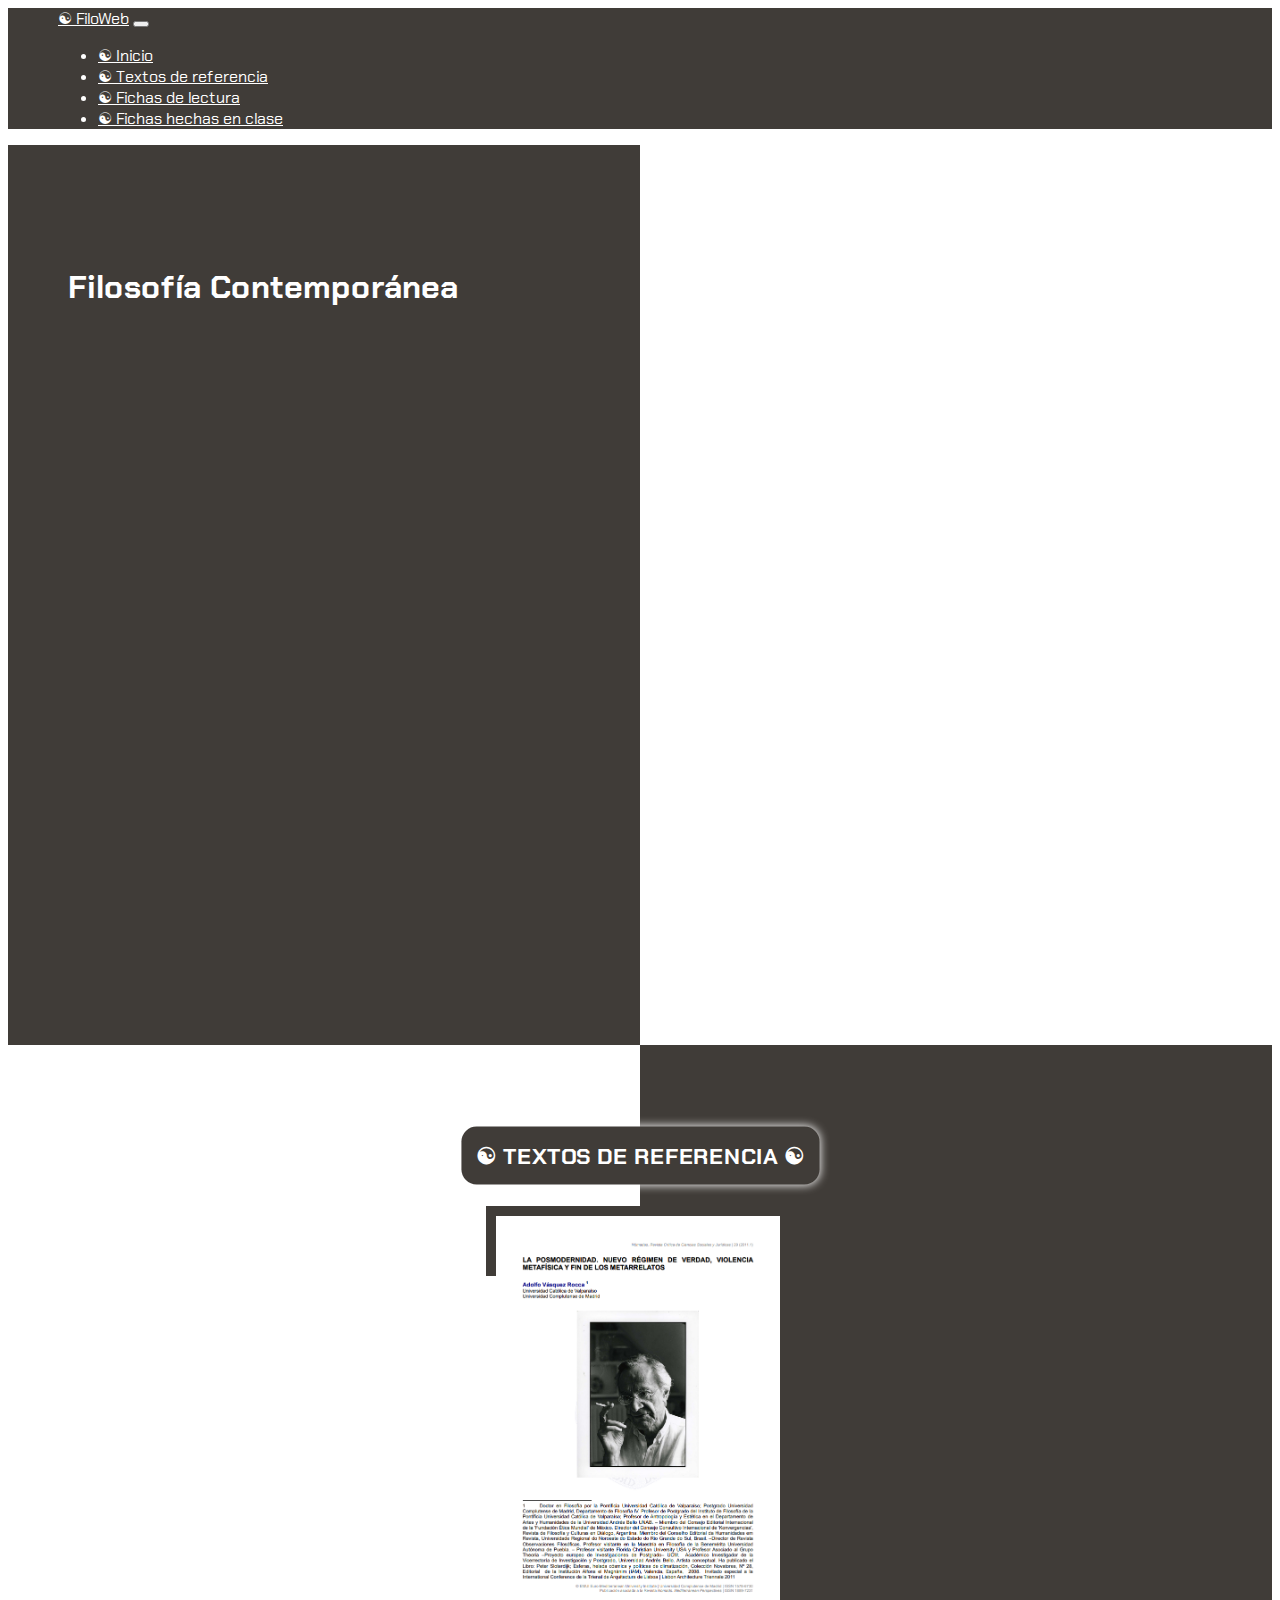
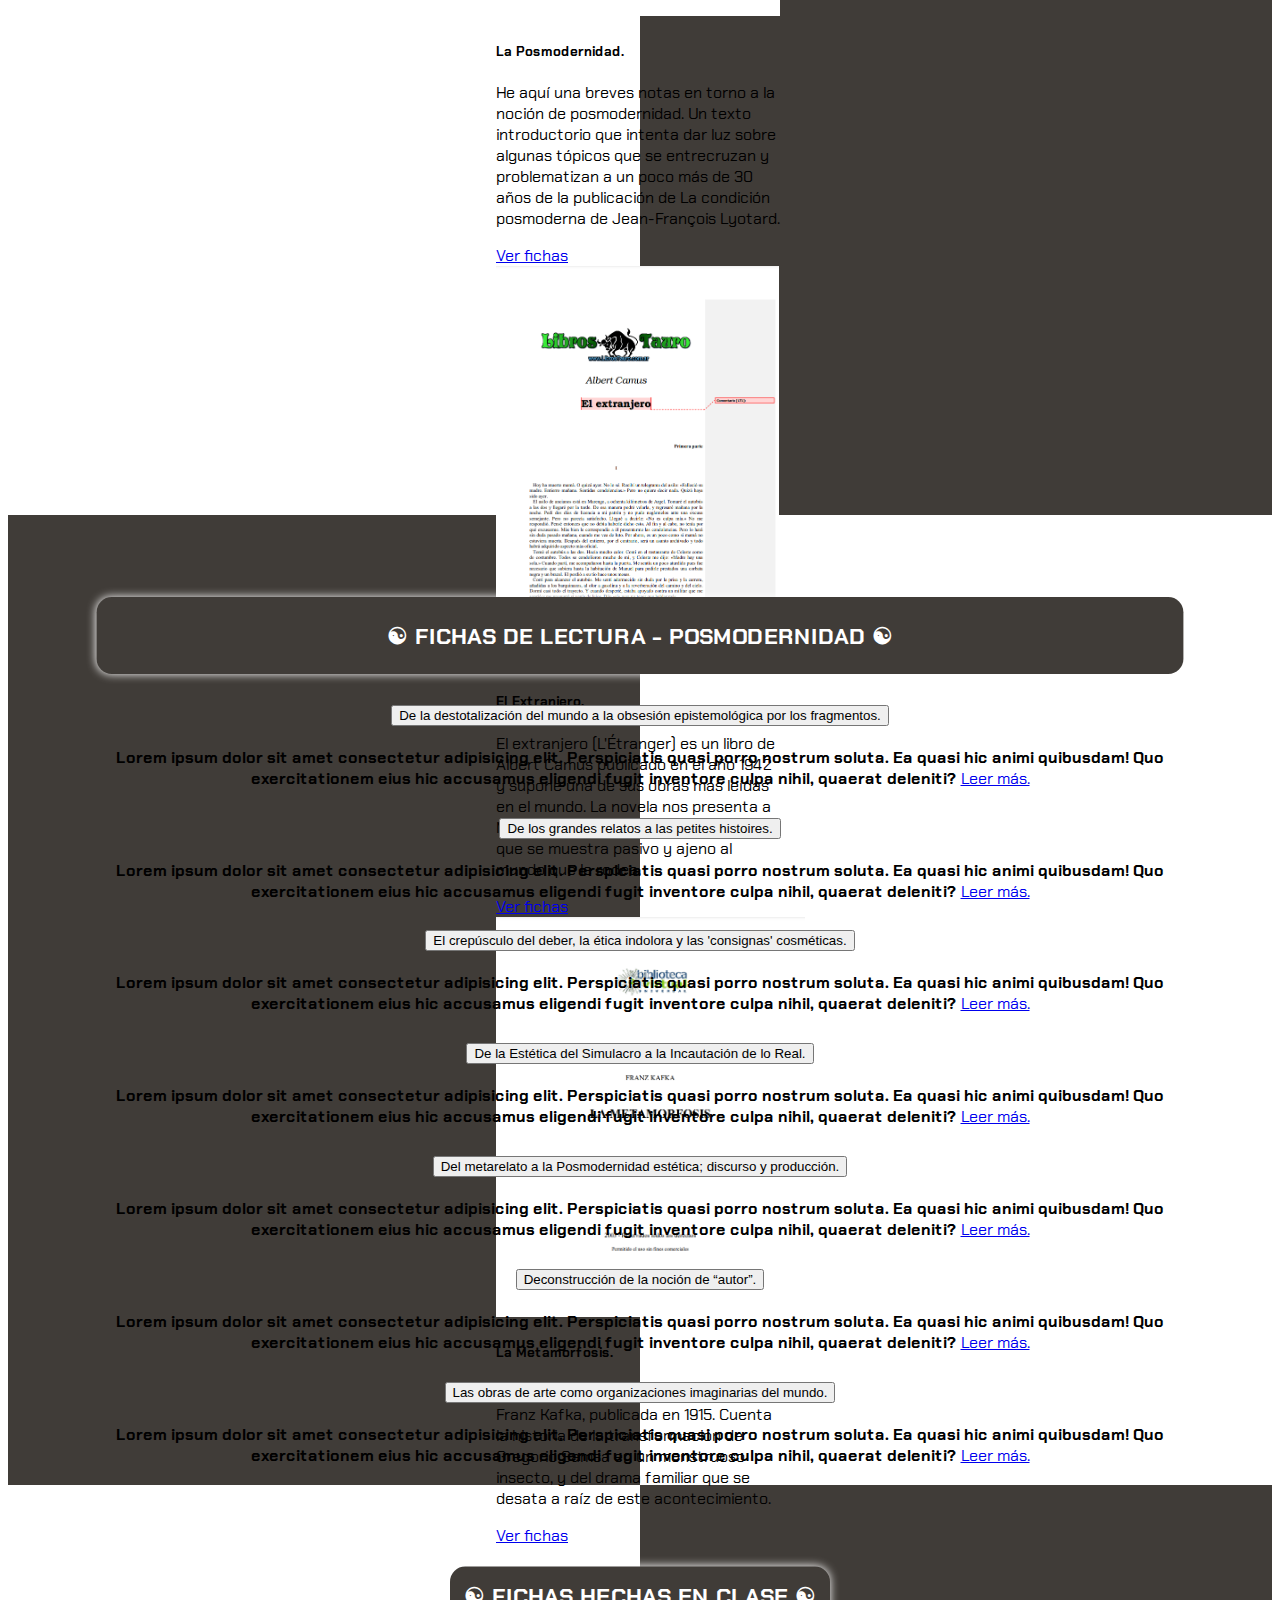
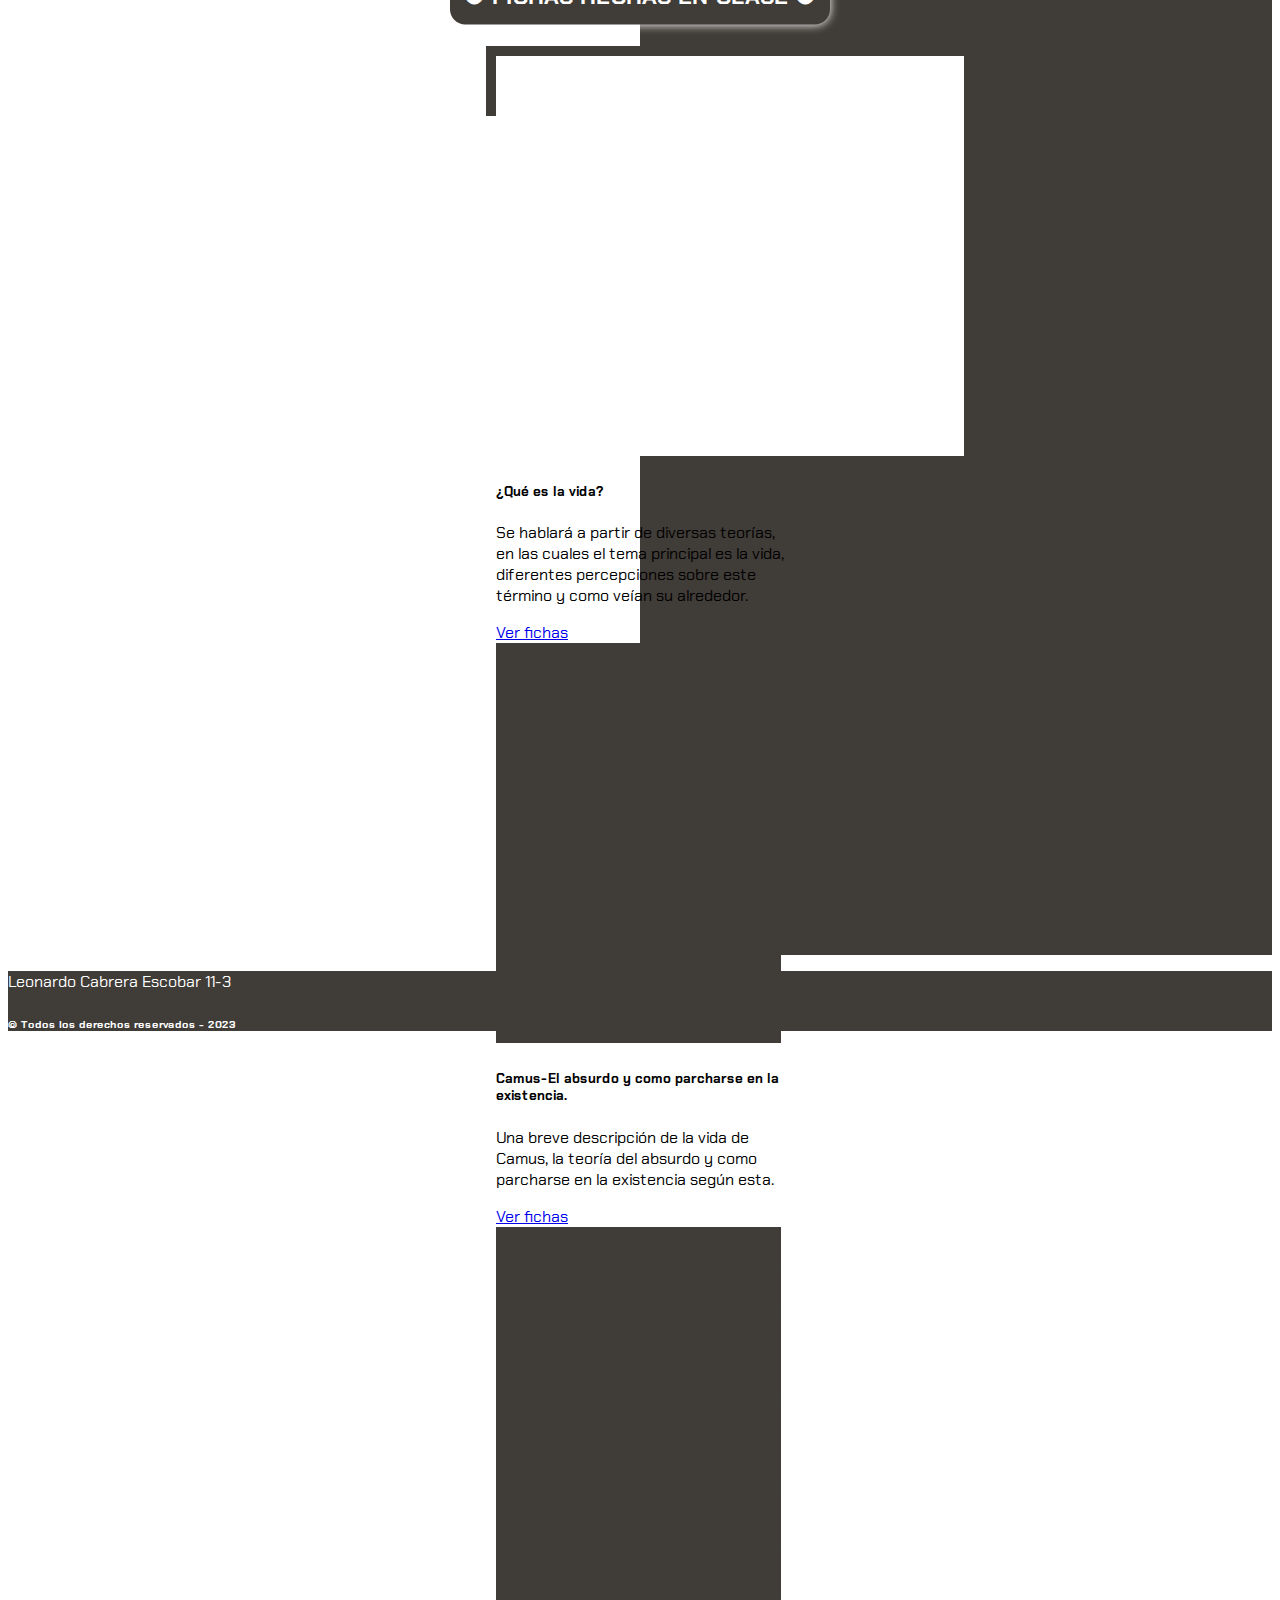
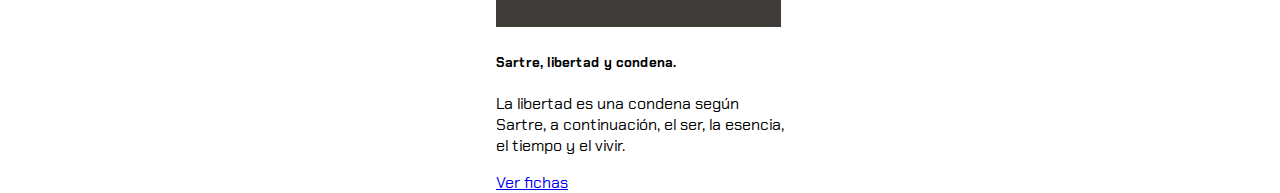
<file: nuevo/index.html>
<!DOCTYPE html>
<html lang="en">
<head>
    <meta charset="UTF-8">
    <meta http-equiv="X-UA-Compatible" content="IE=edge">
    <meta name="viewport" content="width=device-width, initial-scale=1.0">
    <title>Página Web de Filosofía</title>
    <link href="https://cdn.jsdelivr.net/npm/bootstrap@5.3.0-alpha1/dist/css/bootstrap.min.css" rel="stylesheet" integrity="sha384-GLhlTQ8iRABdZLl6O3oVMWSktQOp6b7In1Zl3/Jr59b6EGGoI1aFkw7cmDA6j6gD" crossorigin="anonymous">

<!-- HOJA DE ESTILOS -->

<link rel="stylesheet" href="style.css">
</head>

<style>
  @import url('https://fonts.googleapis.com/css2?family=Chakra+Petch&display=swap');
</style>

<body>
  
    <nav class="navbar navbar-expand-lg bg_navbar sticky-top">
        <div class="container-fluid">
          <a class="navbar-brand" href="#inicio">☯ FiloWeb</a>
          <button class="navbar-toggler" type="button" data-bs-toggle="collapse" data-bs-target="#navbarSupportedContent" aria-controls="navbarSupportedContent" aria-expanded="false" aria-label="Toggle navigation">
            <span class="navbar-toggler-icon"></span>
          </button>
          <div class="collapse navbar-collapse justify-content-end px-5" id="navbarSupportedContent">
            <ul class="navbar-nav ms-auto mb-2 mb-lg-0">
              <li class="nav-item">
                <a class="nav-link px-3" href="#inicio">☯ Inicio</a>
              </li>
              <li class="nav-item">
                <a class="nav-link px-3" href="#textoDeReferencia">☯ Textos de referencia</a>
              </li>
              <li class="nav-item">
                <a class="nav-link px-3" href="#fichasDeLectura">☯ Fichas de lectura</a>
              </li>
              <li class="nav-item">
                <a class="nav-link px-3" href="#fichasclase">☯ Fichas hechas en clase</a>
              </li>
              
              
            </ul>
          
          </div>
        </div>
      </nav>
    


      
<!-- HEADER -->

      <header class="img_header" id="inicio">
        <div class="text_header">
          <h1>Filosofía Contemporánea</h1>
          <p></p>
        </div>
      </header>

<!-- TEXTOS DE REFERENCIA -->

<section class="section_text" id="textoDeReferencia">
  <div>
    <h2 class="texto">☯ TEXTOS DE REFERENCIA ☯</h2>
  </div>
  <div class="row">
    <div class="col-4">
      <div class="card h-100" style="width: 18rem;">
        <img src="img/Captura.PNG" class="card-img-top" alt="...">
        <div class="card-body">
          <h5 class="card-title">La Posmodernidad.</h5>
          <p class="card-text">He aquí una breves notas en torno a la noción de posmodernidad. Un texto introductorio que
            intenta dar luz sobre algunas tópicos que se entrecruzan y problematizan a un poco más de 30 años de la
            publicación de La condición posmoderna de Jean-François Lyotard.</p>
          <a href="https://www.redalyc.org/pdf/181/18118941015.pdf" target="_blank" class="btn btn-primary">Ver fichas</a>
        </div>
      </div>
    </div>

    <div class="col-4">
      <div class="card h-100" style="width: 18rem;">
        <img src="img/captura3.PNG" class="card-img-top" alt="...">
        <div class="card-body">
          <h5 class="card-title">El Extranjero.</h5>
          <p class="card-text">El extranjero (L'Étranger) es un libro de Albert Camus publicado en el año 1942 y supone una de sus obras más leídas en el mundo.

            La novela nos presenta a Meursault, un hombre franco-argelino que se muestra pasivo y ajeno al mundo que le rodea.</p>
          <a href="https://web.seducoahuila.gob.mx/biblioweb/upload/Camus,%20Albert%20-%20El%20Extranjero.pdf" target="_blank" class="btn btn-primary">Ver fichas</a>
        </div>
      </div>
    </div>

    <div class="col-4">
      <div class="card h-100" style="width: 18rem;">
        <img src="img/Captura2.PNG" class="card-img-top" alt="...">
        <div class="card-body">
          <h5 class="card-title">La Metamorfosis.</h5>
          <p class="card-text">La metamorfosis es una novela de Franz Kafka, publicada en 1915. Cuenta la historia de la transformación de Gregorio Samsa en un monstruoso insecto, y del drama familiar que se desata a raíz de este acontecimiento.</p>
          <a href="https://biblioteca.org.ar/libros/1587.pdf" target="_blank" class="btn btn-primary">Ver fichas</a>
        </div>
      </div>
    </div>
  </div>
</section>

<!-- FICHAS DE LECTURA -->

<section class="section_token" id="fichasDeLectura">
<div>
<h2 class="texto2">☯ FICHAS DE LECTURA - POSMODERNIDAD ☯</h2>
</div>

<!-- ACORDIONES -->

<div class="accordion accordion-flush" id="accordionFlushExample">
  <div class="accordion-item">
    <h2 class="accordion-header" id="flush-headingOne">
      <button class="accordion-button collapsed" type="button" data-bs-toggle="collapse" data-bs-target="#flush-collapseOne" aria-expanded="false" aria-controls="flush-collapseOne">
        De la destotalización del mundo a la obsesión epistemológica por los
fragmentos.
      </button>
    </h2>
    <div id="flush-collapseOne" class="accordion-collapse collapse" aria-labelledby="flush-headingOne" data-bs-parent="#accordionFlushExample">
      <div class="accordion-body">
        <strong>Lorem ipsum dolor sit amet consectetur adipisicing elit. Perspiciatis quasi porro nostrum soluta. Ea quasi hic animi quibusdam! Quo exercitationem eius hic accusamus eligendi fugit inventore culpa nihil, quaerat deleniti?</strong> <a href="fichas.html">Leer más.</a>
      </div>
    </div>
  </div>
  <div class="accordion-item">
    <h2 class="accordion-header" id="flush-headingTwo">
      <button class="accordion-button collapsed" type="button" data-bs-toggle="collapse" data-bs-target="#flush-collapseTwo" aria-expanded="false" aria-controls="flush-collapseTwo">
        De los grandes relatos a las petites histoires.
      </button>
    </h2>
    <div id="flush-collapseTwo" class="accordion-collapse collapse" aria-labelledby="flush-headingTwo" data-bs-parent="#accordionFlushExample">
      <div class="accordion-body">
        <strong>Lorem ipsum dolor sit amet consectetur adipisicing elit. Perspiciatis quasi porro nostrum soluta. Ea quasi hic animi quibusdam! Quo exercitationem eius hic accusamus eligendi fugit inventore culpa nihil, quaerat deleniti?</strong> <a href="fichas2.html">Leer más.</a>
        </div>
    </div>
  </div>
  <div class="accordion-item">
    <h2 class="accordion-header" id="flush-headingThree">
      <button class="accordion-button collapsed" type="button" data-bs-toggle="collapse" data-bs-target="#flush-collapseThree" aria-expanded="false" aria-controls="flush-collapseThree">
        El crepúsculo del deber, la ética indolora y las 'consignas' cosméticas.
      </button>
    </h2>
    <div id="flush-collapseThree" class="accordion-collapse collapse" aria-labelledby="flush-headingThree" data-bs-parent="#accordionFlushExample">
      <div class="accordion-body">
        <strong>Lorem ipsum dolor sit amet consectetur adipisicing elit. Perspiciatis quasi porro nostrum soluta. Ea quasi hic animi quibusdam! Quo exercitationem eius hic accusamus eligendi fugit inventore culpa nihil, quaerat deleniti?</strong> <a href="fichas3.html">Leer más.</a>
      </div>
    </div>
  </div>
  <div class="accordion accordion-flush" id="accordionFlushExample">
    <div class="accordion-item">
      <h2 class="accordion-header" id="flush-heading">
        <button class="accordion-button collapsed" type="button" data-bs-toggle="collapse" data-bs-target="#flush-collapseFour" aria-expanded="false" aria-controls="flush-collapseFour">
          De la Estética del Simulacro a la Incautación de lo Real.
        </button>
      </h2>
      <div id="flush-collapseFour" class="accordion-collapse collapse" aria-labelledby="flush-headingFour" data-bs-parent="#accordionFlushExample">
        <div class="accordion-body">
          <strong>Lorem ipsum dolor sit amet consectetur adipisicing elit. Perspiciatis quasi porro nostrum soluta. Ea quasi hic animi quibusdam! Quo exercitationem eius hic accusamus eligendi fugit inventore culpa nihil, quaerat deleniti?</strong> <a href="fichas4.html">Leer más.</a>
        </div>
      </div>
    </div>
    <div class="accordion-item">
      <h2 class="accordion-header" id="flush-headingFive">
        <button class="accordion-button collapsed" type="button" data-bs-toggle="collapse" data-bs-target="#flush-collapseFive" aria-expanded="false" aria-controls="flush-collapseFive">
          Del metarelato a la Posmodernidad estética; discurso y producción.
        </button>
      </h2>
      <div id="flush-collapseFive" class="accordion-collapse collapse" aria-labelledby="flush-headingFive" data-bs-parent="#accordionFlushExample">
        <div class="accordion-body">
          <strong>Lorem ipsum dolor sit amet consectetur adipisicing elit. Perspiciatis quasi porro nostrum soluta. Ea quasi hic animi quibusdam! Quo exercitationem eius hic accusamus eligendi fugit inventore culpa nihil, quaerat deleniti?</strong> <a href="fichas5.html">Leer más.</a>
        </div>
      </div>
    </div>
    <div class="accordion-item">
      <h2 class="accordion-header" id="flush-headingSix">
        <button class="accordion-button collapsed" type="button" data-bs-toggle="collapse" data-bs-target="#flush-collapseSix" aria-expanded="false" aria-controls="flush-collapseSix">
          Deconstrucción de la noción de “autor”.
        </button>
      </h2>
      <div id="flush-collapseSix" class="accordion-collapse collapse" aria-labelledby="flush-headingSix" data-bs-parent="#accordionFlushExample">
        <div class="accordion-body">
          <strong>Lorem ipsum dolor sit amet consectetur adipisicing elit. Perspiciatis quasi porro nostrum soluta. Ea quasi hic animi quibusdam! Quo exercitationem eius hic accusamus eligendi fugit inventore culpa nihil, quaerat deleniti?</strong> <a href="fichas6.html">Leer más.</a>
        </div>
      </div>
    </div>
    <div class="accordion accordion-flush" id="accordionFlushExample">
      <div class="accordion-item">
        <h2 class="accordion-header" id="flush-headingSeven">
          <button class="accordion-button collapsed" type="button" data-bs-toggle="collapse" data-bs-target="#flush-collapseSeven" aria-expanded="false" aria-controls="flush-collapseSeven">
            Las obras de arte como organizaciones imaginarias del mundo.
          </button>
        </h2>
        <div id="flush-collapseSeven" class="accordion-collapse collapse" aria-labelledby="flush-headingSeven" data-bs-parent="#accordionFlushExample">
          <div class="accordion-body">
            <strong>Lorem ipsum dolor sit amet consectetur adipisicing elit. Perspiciatis quasi porro nostrum soluta. Ea quasi hic animi quibusdam! Quo exercitationem eius hic accusamus eligendi fugit inventore culpa nihil, quaerat deleniti?</strong> <a href="fichas7.html">Leer más.</a>
          </div>
        </div>
      </div>
    </div>
</section>




    <script src="https://cdn.jsdelivr.net/npm/bootstrap@5.3.0-alpha1/dist/js/bootstrap.bundle.min.js" integrity="sha384-w76AqPfDkMBDXo30jS1Sgez6pr3x5MlQ1ZAGC+nuZB+EYdgRZgiwxhTBTkF7CXvN" crossorigin="anonymous"></script>
</body>
</html>

<!-- HECHAS EN CLASE -->

<section class="section_clase" id="fichasclase">
  <div>
    <h2 class="texto">☯ FICHAS HECHAS EN CLASE ☯</h2>
  </div>
  <div class="row">
    <div class="col-4">
      <div class="card h-100" style="width: 18rem;">
        <img src="img/blanco.PNG" class="card-img-top" alt="...">
        <div class="card-body">
          <h5 class="card-title">¿Qué es la vida?</h5>
          <p class="card-text">Se hablará a partir de diversas teorías, en las cuales el tema principal es la vida, diferentes percepciones sobre este término y como veían su alrededor.</p>
          <a href="https://publuu.com/flip-book/112711/300107" target="_blank" class="btn btn-primary">Ver fichas</a>
        </div>
      </div>
    </div>

    <div class="col-4">
      <div class="card h-100" style="width: 18rem;">
        <img src="img/gris.PNG" class="card-img-top" alt="...">
        <div class="card-body">
          <h5 class="card-title">Camus-El absurdo y como parcharse en la existencia.</h5>
          <p class="card-text">Una breve descripción de la vida de Camus, la teoría del absurdo y como parcharse en la existencia según esta.</p>

            
          <a href="https://publuu.com/flip-book/112711/300109" target="_blank" class="btn btn-primary">Ver fichas</a>
        </div>
      </div>
    </div>

    <div class="col-4">
      <div class="card h-100" style="width: 18rem;">
        <img src="img/gris.PNG" class="card-img-top" alt="...">
        <div class="card-body">
          <h5 class="card-title">Sartre, libertad y condena.</h5>
          <p class="card-text">La libertad es una condena según Sartre, a continuación, el ser, la esencia, el tiempo y el vivir.</p>
          <a href="https://publuu.com/flip-book/112711/300110" target="_blank" class="btn btn-primary">Ver fichas</a>
        </div>
      </div>
    </div>
  </div>
</section>

<footer class="bg_footer">
  <p class="text-center">Leonardo Cabrera Escobar 11-3</p>
  <h6 class="text-center">&copy; Todos los derechos reservados - 2023</h6>
</footer>
</file>
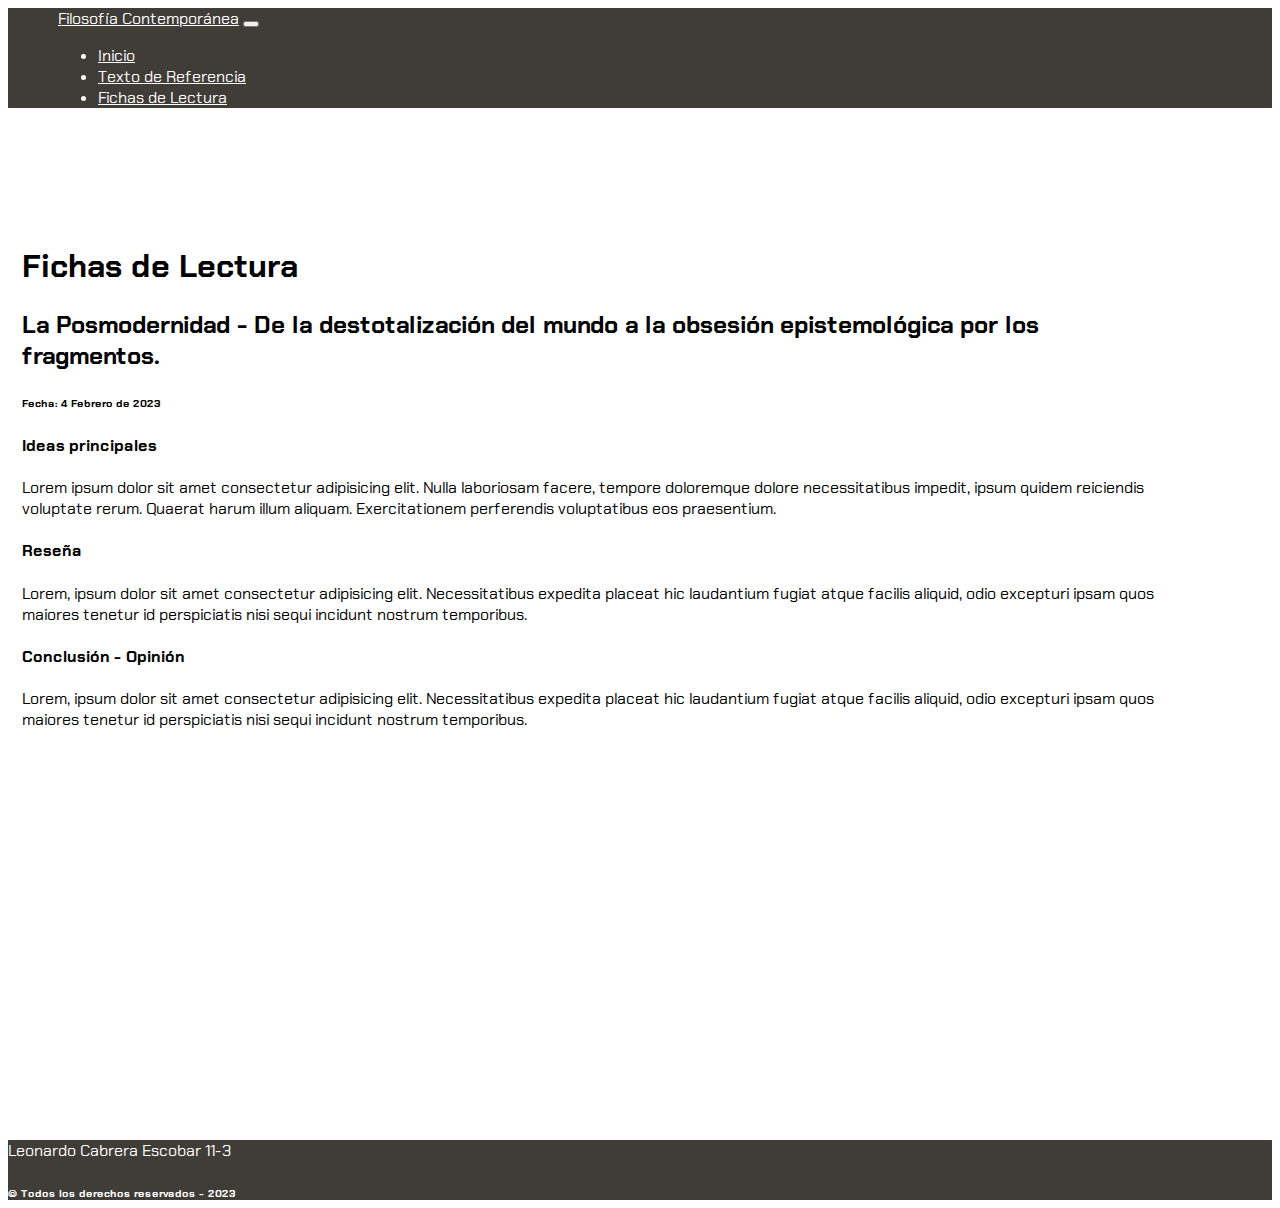
<file: nuevo/fichas.html>
<!DOCTYPE html>
<html lang="en">
<head>
    <meta charset="UTF-8">
    <meta http-equiv="X-UA-Compatible" content="IE=edge">
    <meta name="viewport" content="width=device-width, initial-scale=1.0">
    <title>filosofía.com</title>
    <link href="https://cdn.jsdelivr.net/npm/bootstrap@5.3.0-alpha1/dist/css/bootstrap.min.css" rel="stylesheet" integrity="sha384-GLhlTQ8iRABdZLl6O3oVMWSktQOp6b7In1Zl3/Jr59b6EGGoI1aFkw7cmDA6j6gD" crossorigin="anonymous">

<!-- HOJA DE ESTILOS -->

<link rel="stylesheet" href="style.css">
</head>

<style>
  @import url('https://fonts.googleapis.com/css2?family=Chakra+Petch&display=swap');
</style>

<body>
    <nav class="navbar navbar-expand-lg bg_navbar sticky-top">
        <div class="container-fluid">
          <a class="navbar-brand" href="http://127.0.0.1:5500/index.html#">Filosofía Contemporánea</a>
          <button class="navbar-toggler" type="button" data-bs-toggle="collapse" data-bs-target="#navbarSupportedContent" aria-controls="navbarSupportedContent" aria-expanded="false" aria-label="Toggle navigation">
            <span class="navbar-toggler-icon"></span>
          </button>
          <div class="collapse navbar-collapse justify-content-end px-5" id="navbarSupportedContent">
            <ul class="navbar-nav ms-auto mb-2 mb-lg-0">
              <li class="nav-item">
                <a class="nav-link px-3" aria-current="page" href="http://127.0.0.1:5500/index.html#">Inicio</a>
              </li>
              <li class="nav-item">
                <a class="nav-link px-3" href="http://127.0.0.1:5500/index.html#TextoDeReferencia">Texto de Referencia</a>
              </li>
              <li class="nav-item">
                <a class="nav-link px-3" href="http://127.0.0.1:5500/index.html#fichasDeLectura">Fichas de Lectura</a>
              </li>
              
              
            </ul>
          
          </div>
        </div>
      </nav>

<section class="section_fichas">
    <div>
      <h1 class="px-5">Fichas de Lectura</h1>
        <h2 class="px-5">La Posmodernidad -  De la destotalización del mundo a la obsesión epistemológica por los
          fragmentos.</h2>
    </div>
    <div class="rowfichas">
      <div class="col-2">
       <h6 class="fecha">Fecha: 4 Febrero de 2023</h6>
      </div>
      <div class="col-10">
       <h4>Ideas principales</h4>
       <p>Lorem ipsum dolor sit amet consectetur adipisicing elit. Nulla laboriosam facere, tempore doloremque dolore necessitatibus impedit, ipsum quidem reiciendis voluptate rerum. Quaerat harum illum aliquam. Exercitationem perferendis voluptatibus eos praesentium.</p>
       <h4>Reseña</h4>
       <p>Lorem, ipsum dolor sit amet consectetur adipisicing elit. Necessitatibus expedita placeat hic laudantium fugiat atque facilis aliquid, odio excepturi ipsam quos maiores tenetur id perspiciatis nisi sequi incidunt nostrum temporibus.</p>
       <h4>Conclusión - Opinión</h4>
       <p>Lorem, ipsum dolor sit amet consectetur adipisicing elit. Necessitatibus expedita placeat hic laudantium fugiat atque facilis aliquid, odio excepturi ipsam quos maiores tenetur id perspiciatis nisi sequi incidunt nostrum temporibus.</p>
      </div>
    </div>
</section>

<footer class="bg_footer">
  <p class="text-center">Leonardo Cabrera Escobar 11-3</p>
  <h6 class="text-center">&copy; Todos los derechos reservados - 2023</h6>
</footer>

<script src="https://cdn.jsdelivr.net/npm/bootstrap@5.3.0-alpha1/dist/js/bootstrap.bundle.min.js" integrity="sha384-w76AqPfDkMBDXo30jS1Sgez6pr3x5MlQ1ZAGC+nuZB+EYdgRZgiwxhTBTkF7CXvN" crossorigin="anonymous"></script>
</body>
</html>
</file>
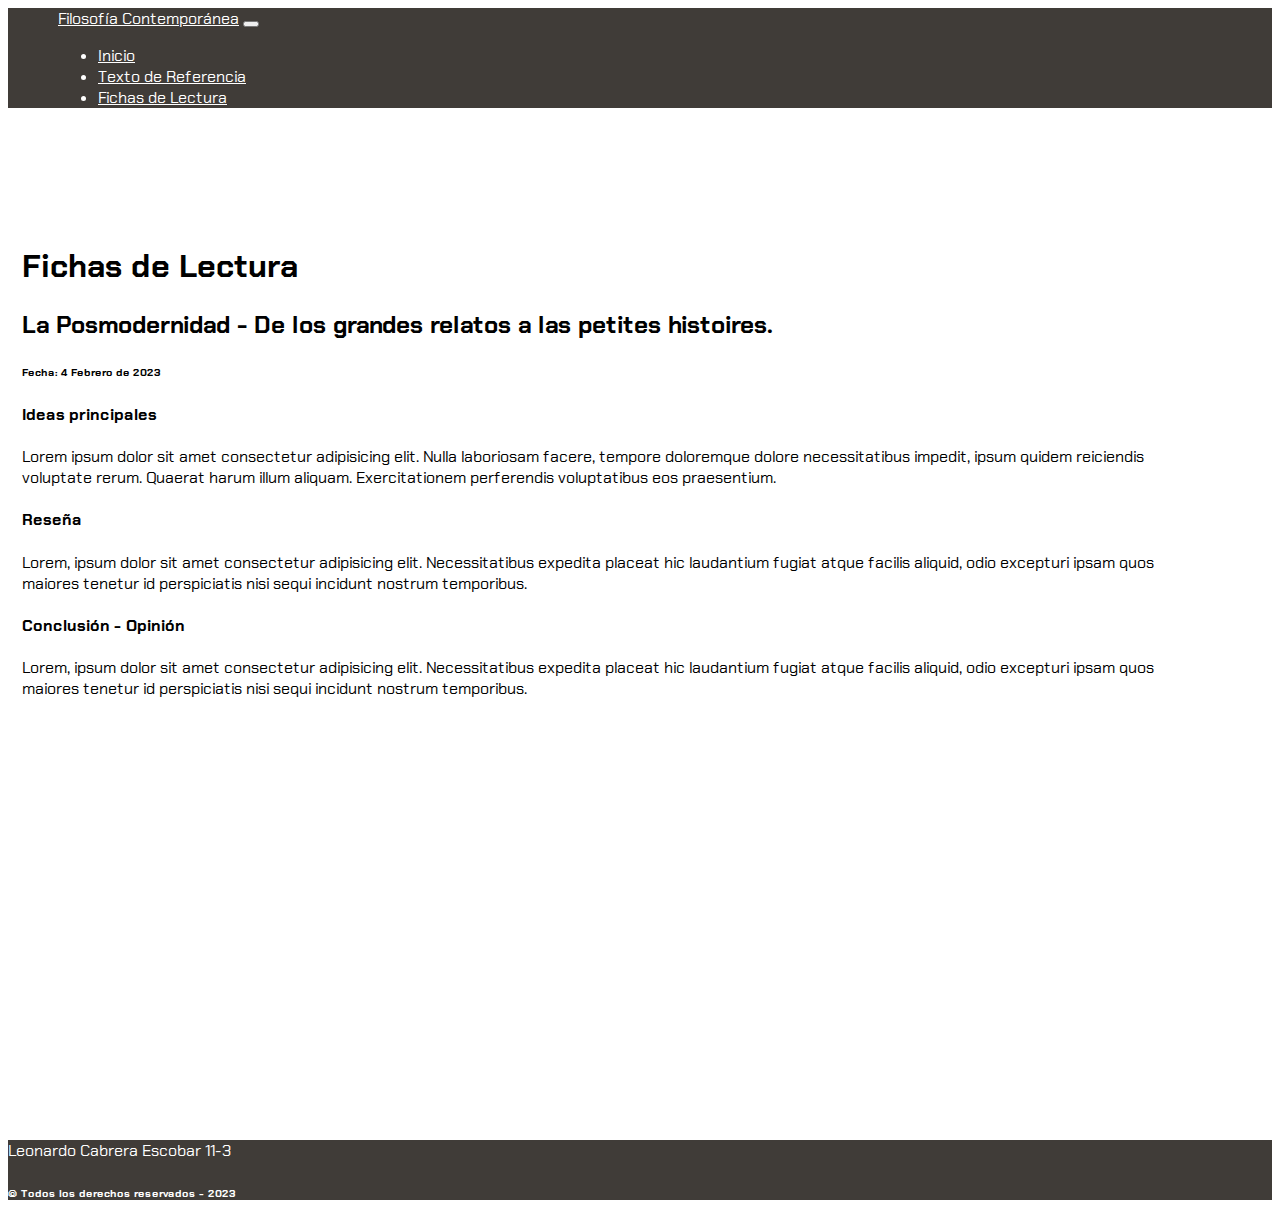
<file: nuevo/fichas2.html>
<!DOCTYPE html>
<html lang="en">
<head>
    <meta charset="UTF-8">
    <meta http-equiv="X-UA-Compatible" content="IE=edge">
    <meta name="viewport" content="width=device-width, initial-scale=1.0">
    <title>filosofía.com</title>
    <link href="https://cdn.jsdelivr.net/npm/bootstrap@5.3.0-alpha1/dist/css/bootstrap.min.css" rel="stylesheet" integrity="sha384-GLhlTQ8iRABdZLl6O3oVMWSktQOp6b7In1Zl3/Jr59b6EGGoI1aFkw7cmDA6j6gD" crossorigin="anonymous">

<!-- HOJA DE ESTILOS -->

<link rel="stylesheet" href="style.css">
</head>

<style>
  @import url('https://fonts.googleapis.com/css2?family=Chakra+Petch&display=swap');
</style>

<body>
    <nav class="navbar navbar-expand-lg bg_navbar sticky-top">
        <div class="container-fluid">
          <a class="navbar-brand" href="http://127.0.0.1:5500/index.html#">Filosofía Contemporánea</a>
          <button class="navbar-toggler" type="button" data-bs-toggle="collapse" data-bs-target="#navbarSupportedContent" aria-controls="navbarSupportedContent" aria-expanded="false" aria-label="Toggle navigation">
            <span class="navbar-toggler-icon"></span>
          </button>
          <div class="collapse navbar-collapse justify-content-end px-5" id="navbarSupportedContent">
            <ul class="navbar-nav ms-auto mb-2 mb-lg-0">
              <li class="nav-item">
                <a class="nav-link px-3" aria-current="page" href="http://127.0.0.1:5500/index.html#">Inicio</a>
              </li>
              <li class="nav-item">
                <a class="nav-link px-3" href="http://127.0.0.1:5500/index.html#TextoDeReferencia">Texto de Referencia</a>
              </li>
              <li class="nav-item">
                <a class="nav-link px-3" href="http://127.0.0.1:5500/index.html#fichasDeLectura">Fichas de Lectura</a>
              </li>
              
              
            </ul>
          
          </div>
        </div>
      </nav>

<section class="section_fichas">
    
    <div>
      <h1 class="px-5">Fichas de Lectura</h1>
        <h2 class="px-5">La Posmodernidad -  De los grandes relatos a las petites histoires.</h2>
    </div>
    <div class="rowfichas">
      <div class="col-2">
       <h6 class="fecha">Fecha: 4 Febrero de 2023</h6>
      </div>
      <div class="col-10">
       <h4>Ideas principales</h4>
       <p>Lorem ipsum dolor sit amet consectetur adipisicing elit. Nulla laboriosam facere, tempore doloremque dolore necessitatibus impedit, ipsum quidem reiciendis voluptate rerum. Quaerat harum illum aliquam. Exercitationem perferendis voluptatibus eos praesentium.</p>
       <h4>Reseña</h4>
       <p>Lorem, ipsum dolor sit amet consectetur adipisicing elit. Necessitatibus expedita placeat hic laudantium fugiat atque facilis aliquid, odio excepturi ipsam quos maiores tenetur id perspiciatis nisi sequi incidunt nostrum temporibus.</p>
       <h4>Conclusión - Opinión</h4>
       <p>Lorem, ipsum dolor sit amet consectetur adipisicing elit. Necessitatibus expedita placeat hic laudantium fugiat atque facilis aliquid, odio excepturi ipsam quos maiores tenetur id perspiciatis nisi sequi incidunt nostrum temporibus.</p>
      </div>
    </div>

   
</section>



<footer class="bg_footer">
  <p class="text-center">Leonardo Cabrera Escobar 11-3</p>
  <h6 class="text-center">&copy; Todos los derechos reservados - 2023</h6>
</footer>


    <script src="https://cdn.jsdelivr.net/npm/bootstrap@5.3.0-alpha1/dist/js/bootstrap.bundle.min.js" integrity="sha384-w76AqPfDkMBDXo30jS1Sgez6pr3x5MlQ1ZAGC+nuZB+EYdgRZgiwxhTBTkF7CXvN" crossorigin="anonymous"></script>
</body>
</html>
</file>
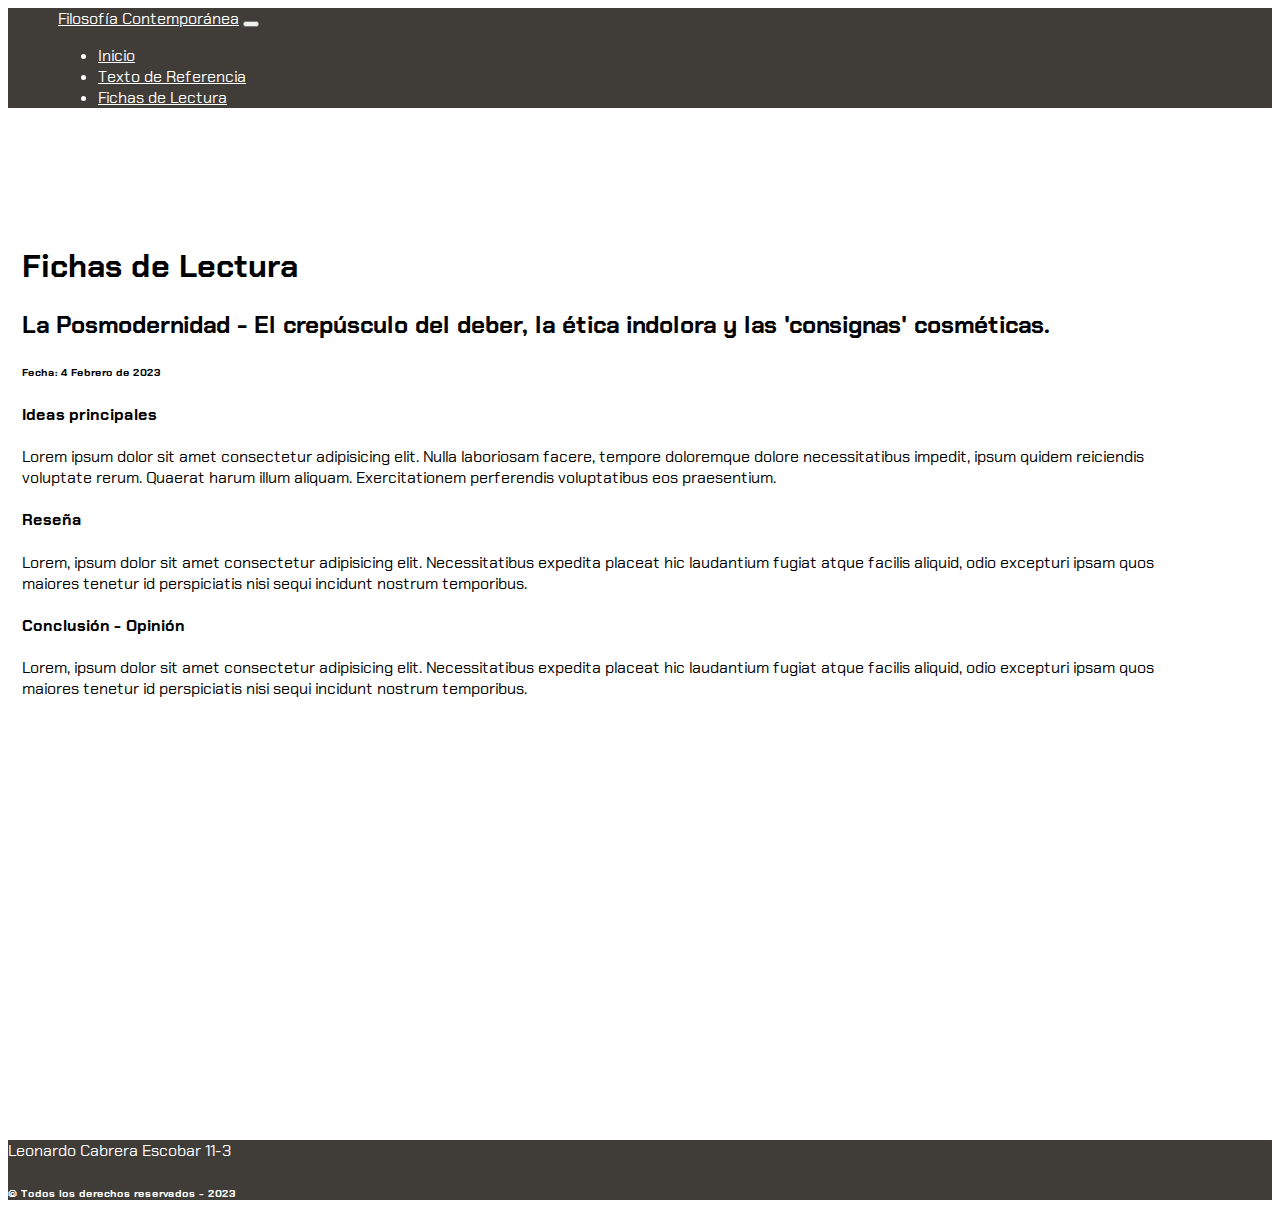
<file: nuevo/fichas3.html>
<!DOCTYPE html>
<html lang="en">
<head>
    <meta charset="UTF-8">
    <meta http-equiv="X-UA-Compatible" content="IE=edge">
    <meta name="viewport" content="width=device-width, initial-scale=1.0">
    <title>filosofía.com</title>
    <link href="https://cdn.jsdelivr.net/npm/bootstrap@5.3.0-alpha1/dist/css/bootstrap.min.css" rel="stylesheet" integrity="sha384-GLhlTQ8iRABdZLl6O3oVMWSktQOp6b7In1Zl3/Jr59b6EGGoI1aFkw7cmDA6j6gD" crossorigin="anonymous">

<!-- HOJA DE ESTILOS -->

<link rel="stylesheet" href="style.css">
</head>

<style>
  @import url('https://fonts.googleapis.com/css2?family=Chakra+Petch&display=swap');
</style>

<body>
    <nav class="navbar navbar-expand-lg bg_navbar sticky-top">
        <div class="container-fluid">
          <a class="navbar-brand" href="http://127.0.0.1:5500/index.html#">Filosofía Contemporánea</a>
          <button class="navbar-toggler" type="button" data-bs-toggle="collapse" data-bs-target="#navbarSupportedContent" aria-controls="navbarSupportedContent" aria-expanded="false" aria-label="Toggle navigation">
            <span class="navbar-toggler-icon"></span>
          </button>
          <div class="collapse navbar-collapse justify-content-end px-5" id="navbarSupportedContent">
            <ul class="navbar-nav ms-auto mb-2 mb-lg-0">
              <li class="nav-item">
                <a class="nav-link px-3" aria-current="page" href="http://127.0.0.1:5500/index.html#">Inicio</a>
              </li>
              <li class="nav-item">
                <a class="nav-link px-3" href="http://127.0.0.1:5500/index.html#TextoDeReferencia">Texto de Referencia</a>
              </li>
              <li class="nav-item">
                <a class="nav-link px-3" href="http://127.0.0.1:5500/index.html#fichasDeLectura">Fichas de Lectura</a>
              </li>
              
              
            </ul>
          
          </div>
        </div>
      </nav>

<section class="section_fichas">
    
    <div>
      <h1 class="px-5">Fichas de Lectura</h1>
        <h2 class="px-5">La Posmodernidad -  El crepúsculo del deber, la ética indolora y las 'consignas' cosméticas.</h2>
    </div>
    <div class="rowfichas">
      <div class="col-2">
       <h6 class="fecha">Fecha: 4 Febrero de 2023</h6>
      </div>
      <div class="col-10">
       <h4>Ideas principales</h4>
       <p>Lorem ipsum dolor sit amet consectetur adipisicing elit. Nulla laboriosam facere, tempore doloremque dolore necessitatibus impedit, ipsum quidem reiciendis voluptate rerum. Quaerat harum illum aliquam. Exercitationem perferendis voluptatibus eos praesentium.</p>
       <h4>Reseña</h4>
       <p>Lorem, ipsum dolor sit amet consectetur adipisicing elit. Necessitatibus expedita placeat hic laudantium fugiat atque facilis aliquid, odio excepturi ipsam quos maiores tenetur id perspiciatis nisi sequi incidunt nostrum temporibus.</p>
       <h4>Conclusión - Opinión</h4>
       <p>Lorem, ipsum dolor sit amet consectetur adipisicing elit. Necessitatibus expedita placeat hic laudantium fugiat atque facilis aliquid, odio excepturi ipsam quos maiores tenetur id perspiciatis nisi sequi incidunt nostrum temporibus.</p>
      </div>
    </div>

   
</section>



<footer class="bg_footer">
  <p class="text-center">Leonardo Cabrera Escobar 11-3</p>
  <h6 class="text-center">&copy; Todos los derechos reservados - 2023</h6>
</footer>


    <script src="https://cdn.jsdelivr.net/npm/bootstrap@5.3.0-alpha1/dist/js/bootstrap.bundle.min.js" integrity="sha384-w76AqPfDkMBDXo30jS1Sgez6pr3x5MlQ1ZAGC+nuZB+EYdgRZgiwxhTBTkF7CXvN" crossorigin="anonymous"></script>
</body>
</html>
</file>
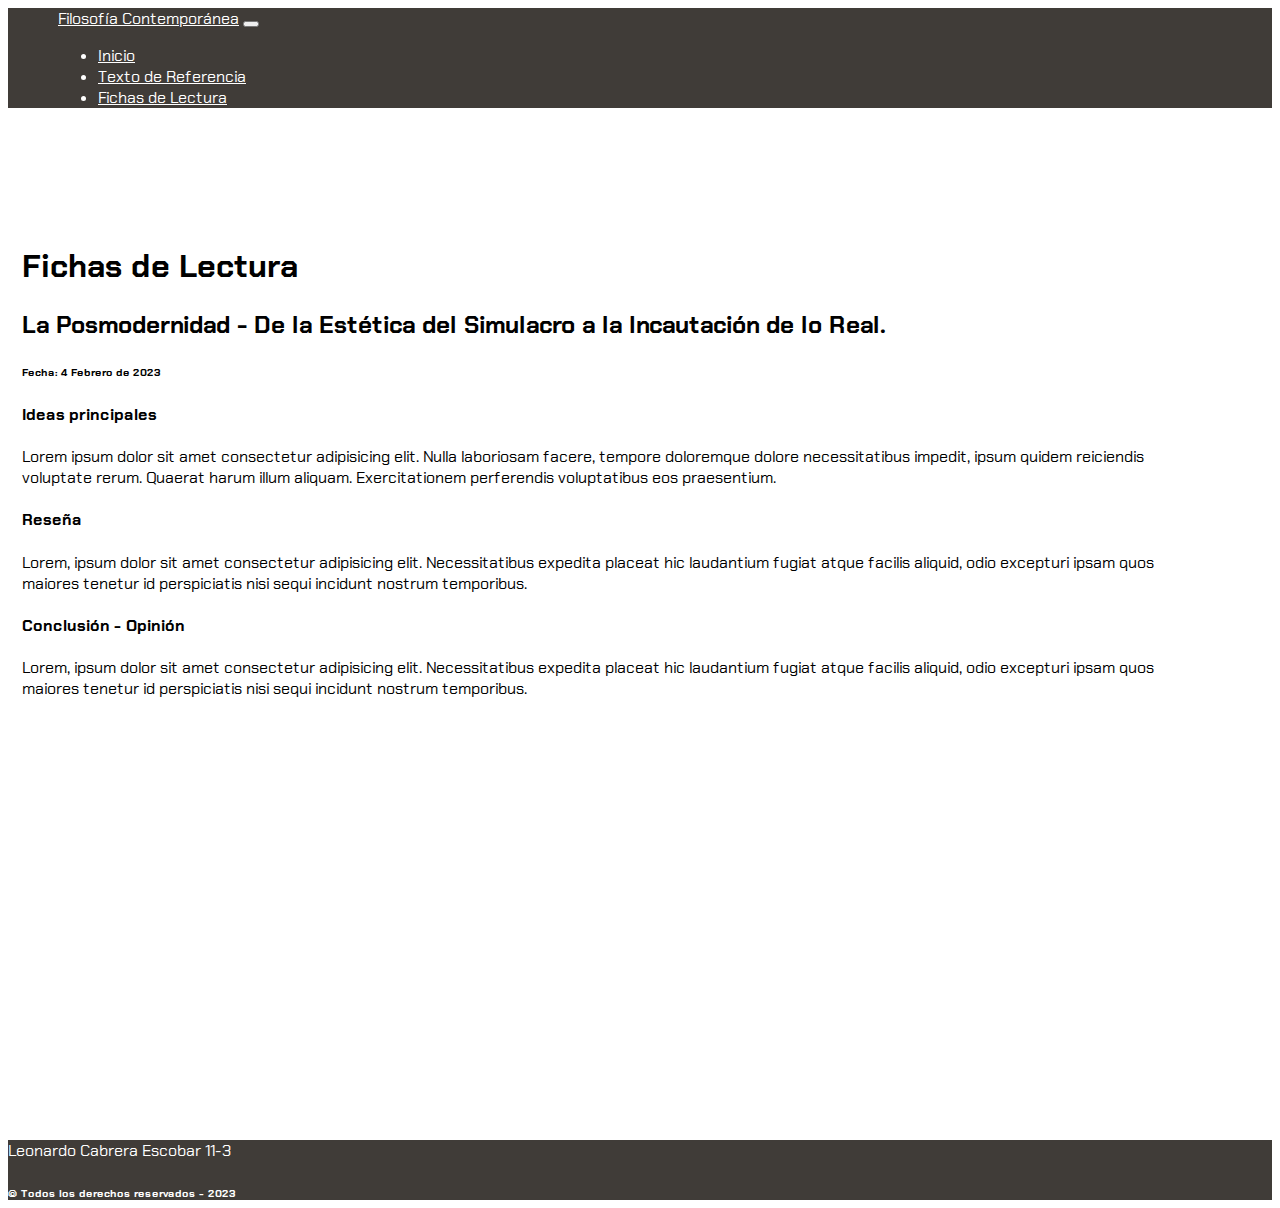
<file: nuevo/fichas4.html>
<!DOCTYPE html>
<html lang="en">
<head>
    <meta charset="UTF-8">
    <meta http-equiv="X-UA-Compatible" content="IE=edge">
    <meta name="viewport" content="width=device-width, initial-scale=1.0">
    <title>filosofía.com</title>
    <link href="https://cdn.jsdelivr.net/npm/bootstrap@5.3.0-alpha1/dist/css/bootstrap.min.css" rel="stylesheet" integrity="sha384-GLhlTQ8iRABdZLl6O3oVMWSktQOp6b7In1Zl3/Jr59b6EGGoI1aFkw7cmDA6j6gD" crossorigin="anonymous">

<!-- HOJA DE ESTILOS -->

<link rel="stylesheet" href="style.css">
</head>

<style>
    @import url('https://fonts.googleapis.com/css2?family=Chakra+Petch&display=swap');
  </style>
  
<body>
    <nav class="navbar navbar-expand-lg bg_navbar sticky-top">
        <div class="container-fluid">
          <a class="navbar-brand" href="http://127.0.0.1:5500/index.html#">Filosofía Contemporánea</a>
          <button class="navbar-toggler" type="button" data-bs-toggle="collapse" data-bs-target="#navbarSupportedContent" aria-controls="navbarSupportedContent" aria-expanded="false" aria-label="Toggle navigation">
            <span class="navbar-toggler-icon"></span>
          </button>
          <div class="collapse navbar-collapse justify-content-end px-5" id="navbarSupportedContent">
            <ul class="navbar-nav ms-auto mb-2 mb-lg-0">
              <li class="nav-item">
                <a class="nav-link px-3" aria-current="page" href="http://127.0.0.1:5500/index.html#">Inicio</a>
              </li>
              <li class="nav-item">
                <a class="nav-link px-3" href="http://127.0.0.1:5500/index.html#TextoDeReferencia">Texto de Referencia</a>
              </li>
              <li class="nav-item">
                <a class="nav-link px-3" href="http://127.0.0.1:5500/index.html#fichasDeLectura">Fichas de Lectura</a>
              </li>
              
              
            </ul>
          
          </div>
        </div>
      </nav>

<section class="section_fichas">
    
    <div>
      <h1 class="px-5">Fichas de Lectura</h1>
        <h2 class="px-5">La Posmodernidad -  De la Estética del Simulacro a la Incautación de lo Real.</h2>
    </div>
    <div class="rowfichas">
      <div class="col-2">
       <h6 class="fecha">Fecha: 4 Febrero de 2023</h6>
      </div>
      <div class="col-10">
       <h4>Ideas principales</h4>
       <p>Lorem ipsum dolor sit amet consectetur adipisicing elit. Nulla laboriosam facere, tempore doloremque dolore necessitatibus impedit, ipsum quidem reiciendis voluptate rerum. Quaerat harum illum aliquam. Exercitationem perferendis voluptatibus eos praesentium.</p>
       <h4>Reseña</h4>
       <p>Lorem, ipsum dolor sit amet consectetur adipisicing elit. Necessitatibus expedita placeat hic laudantium fugiat atque facilis aliquid, odio excepturi ipsam quos maiores tenetur id perspiciatis nisi sequi incidunt nostrum temporibus.</p>
       <h4>Conclusión - Opinión</h4>
       <p>Lorem, ipsum dolor sit amet consectetur adipisicing elit. Necessitatibus expedita placeat hic laudantium fugiat atque facilis aliquid, odio excepturi ipsam quos maiores tenetur id perspiciatis nisi sequi incidunt nostrum temporibus.</p>
      </div>
    </div>

   
</section>



<footer class="bg_footer">
  <p class="text-center">Leonardo Cabrera Escobar 11-3</p>
  <h6 class="text-center">&copy; Todos los derechos reservados - 2023</h6>
</footer>


    <script src="https://cdn.jsdelivr.net/npm/bootstrap@5.3.0-alpha1/dist/js/bootstrap.bundle.min.js" integrity="sha384-w76AqPfDkMBDXo30jS1Sgez6pr3x5MlQ1ZAGC+nuZB+EYdgRZgiwxhTBTkF7CXvN" crossorigin="anonymous"></script>
</body>
</html>
</file>
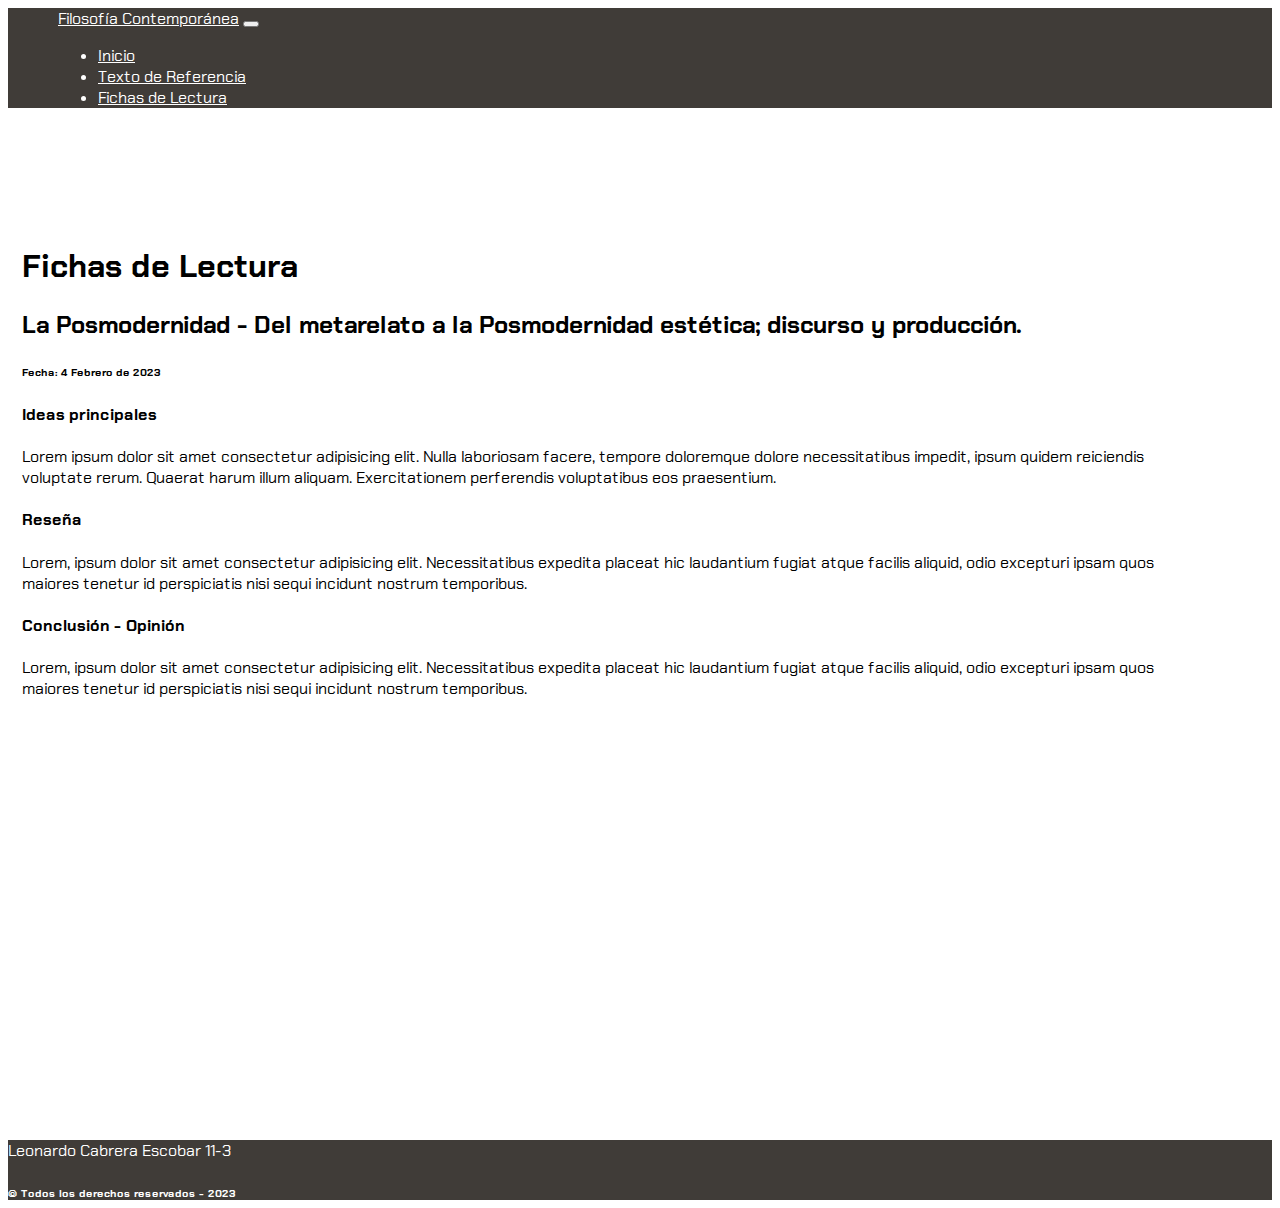
<file: nuevo/fichas5.html>
<!DOCTYPE html>
<html lang="en">
<head>
    <meta charset="UTF-8">
    <meta http-equiv="X-UA-Compatible" content="IE=edge">
    <meta name="viewport" content="width=device-width, initial-scale=1.0">
    <title>filosofía.com</title>
    <link href="https://cdn.jsdelivr.net/npm/bootstrap@5.3.0-alpha1/dist/css/bootstrap.min.css" rel="stylesheet" integrity="sha384-GLhlTQ8iRABdZLl6O3oVMWSktQOp6b7In1Zl3/Jr59b6EGGoI1aFkw7cmDA6j6gD" crossorigin="anonymous">

<!-- HOJA DE ESTILOS -->

<link rel="stylesheet" href="style.css">
</head>

<style>
    @import url('https://fonts.googleapis.com/css2?family=Chakra+Petch&display=swap');
  </style>
  
<body>
    <nav class="navbar navbar-expand-lg bg_navbar sticky-top">
        <div class="container-fluid">
          <a class="navbar-brand" href="http://127.0.0.1:5500/index.html#">Filosofía Contemporánea</a>
          <button class="navbar-toggler" type="button" data-bs-toggle="collapse" data-bs-target="#navbarSupportedContent" aria-controls="navbarSupportedContent" aria-expanded="false" aria-label="Toggle navigation">
            <span class="navbar-toggler-icon"></span>
          </button>
          <div class="collapse navbar-collapse justify-content-end px-5" id="navbarSupportedContent">
            <ul class="navbar-nav ms-auto mb-2 mb-lg-0">
              <li class="nav-item">
                <a class="nav-link px-3" aria-current="page" href="http://127.0.0.1:5500/index.html#">Inicio</a>
              </li>
              <li class="nav-item">
                <a class="nav-link px-3" href="http://127.0.0.1:5500/index.html#TextoDeReferencia">Texto de Referencia</a>
              </li>
              <li class="nav-item">
                <a class="nav-link px-3" href="http://127.0.0.1:5500/index.html#fichasDeLectura">Fichas de Lectura</a>
              </li>
              
              
            </ul>
          
          </div>
        </div>
      </nav>

<section class="section_fichas">
    
    <div>
      <h1 class="px-5">Fichas de Lectura</h1>
        <h2 class="px-5">La Posmodernidad -  Del metarelato a la Posmodernidad estética; discurso y producción.</h2>
    </div>
    <div class="rowfichas">
      <div class="col-2">
       <h6 class="fecha">Fecha: 4 Febrero de 2023</h6>
      </div>
      <div class="col-10">
       <h4>Ideas principales</h4>
       <p>Lorem ipsum dolor sit amet consectetur adipisicing elit. Nulla laboriosam facere, tempore doloremque dolore necessitatibus impedit, ipsum quidem reiciendis voluptate rerum. Quaerat harum illum aliquam. Exercitationem perferendis voluptatibus eos praesentium.</p>
       <h4>Reseña</h4>
       <p>Lorem, ipsum dolor sit amet consectetur adipisicing elit. Necessitatibus expedita placeat hic laudantium fugiat atque facilis aliquid, odio excepturi ipsam quos maiores tenetur id perspiciatis nisi sequi incidunt nostrum temporibus.</p>
       <h4>Conclusión - Opinión</h4>
       <p>Lorem, ipsum dolor sit amet consectetur adipisicing elit. Necessitatibus expedita placeat hic laudantium fugiat atque facilis aliquid, odio excepturi ipsam quos maiores tenetur id perspiciatis nisi sequi incidunt nostrum temporibus.</p>
      </div>
    </div>

   
</section>



<footer class="bg_footer">
  <p class="text-center">Leonardo Cabrera Escobar 11-3</p>
  <h6 class="text-center">&copy; Todos los derechos reservados - 2023</h6>
</footer>


    <script src="https://cdn.jsdelivr.net/npm/bootstrap@5.3.0-alpha1/dist/js/bootstrap.bundle.min.js" integrity="sha384-w76AqPfDkMBDXo30jS1Sgez6pr3x5MlQ1ZAGC+nuZB+EYdgRZgiwxhTBTkF7CXvN" crossorigin="anonymous"></script>
</body>
</html>
</file>
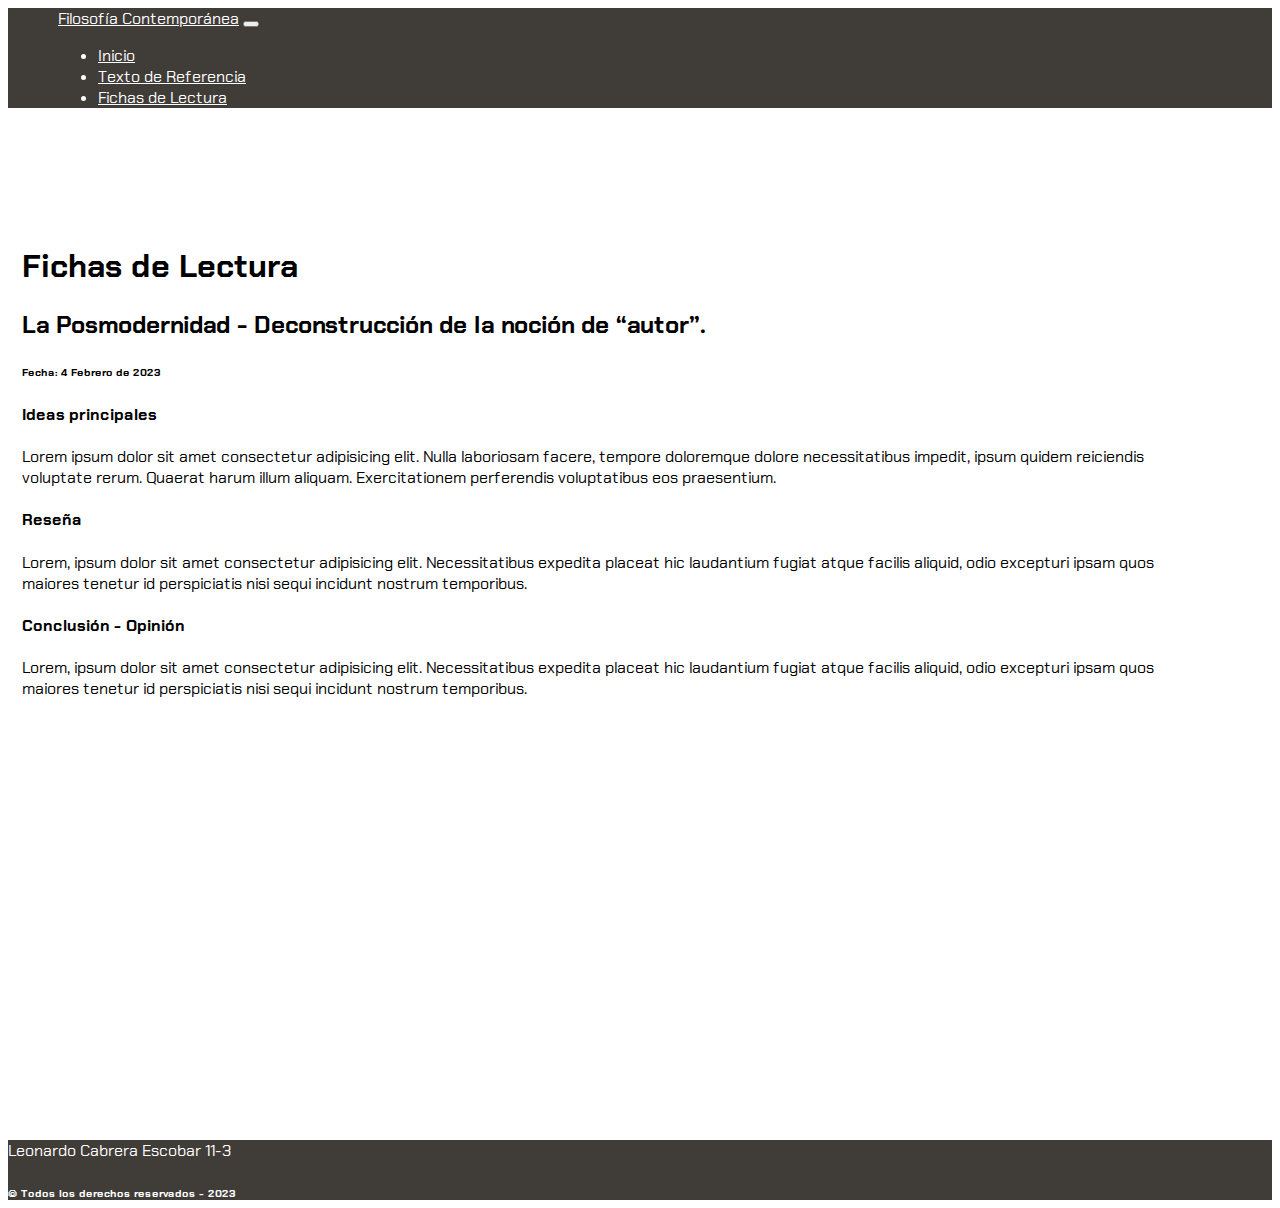
<file: nuevo/fichas6.html>
<!DOCTYPE html>
<html lang="en">
<head>
    <meta charset="UTF-8">
    <meta http-equiv="X-UA-Compatible" content="IE=edge">
    <meta name="viewport" content="width=device-width, initial-scale=1.0">
    <title>filosofía.com</title>
    <link href="https://cdn.jsdelivr.net/npm/bootstrap@5.3.0-alpha1/dist/css/bootstrap.min.css" rel="stylesheet" integrity="sha384-GLhlTQ8iRABdZLl6O3oVMWSktQOp6b7In1Zl3/Jr59b6EGGoI1aFkw7cmDA6j6gD" crossorigin="anonymous">

<!-- HOJA DE ESTILOS -->

<link rel="stylesheet" href="style.css">
</head>

<style>
    @import url('https://fonts.googleapis.com/css2?family=Chakra+Petch&display=swap');
  </style>
  
<body>
    <nav class="navbar navbar-expand-lg bg_navbar sticky-top">
        <div class="container-fluid">
          <a class="navbar-brand" href="http://127.0.0.1:5500/index.html#">Filosofía Contemporánea</a>
          <button class="navbar-toggler" type="button" data-bs-toggle="collapse" data-bs-target="#navbarSupportedContent" aria-controls="navbarSupportedContent" aria-expanded="false" aria-label="Toggle navigation">
            <span class="navbar-toggler-icon"></span>
          </button>
          <div class="collapse navbar-collapse justify-content-end px-5" id="navbarSupportedContent">
            <ul class="navbar-nav ms-auto mb-2 mb-lg-0">
              <li class="nav-item">
                <a class="nav-link px-3" aria-current="page" href="http://127.0.0.1:5500/index.html#">Inicio</a>
              </li>
              <li class="nav-item">
                <a class="nav-link px-3" href="http://127.0.0.1:5500/index.html#TextoDeReferencia">Texto de Referencia</a>
              </li>
              <li class="nav-item">
                <a class="nav-link px-3" href="http://127.0.0.1:5500/index.html#fichasDeLectura">Fichas de Lectura</a>
              </li>
              
              
            </ul>
          
          </div>
        </div>
      </nav>

<section class="section_fichas">
    
    <div>
      <h1 class="px-5">Fichas de Lectura</h1>
        <h2 class="px-5">La Posmodernidad -  Deconstrucción de la noción de “autor”.</h2>
    </div>
    <div class="rowfichas">
      <div class="col-2">
       <h6 class="fecha">Fecha: 4 Febrero de 2023</h6>
      </div>
      <div class="col-10">
       <h4>Ideas principales</h4>
       <p>Lorem ipsum dolor sit amet consectetur adipisicing elit. Nulla laboriosam facere, tempore doloremque dolore necessitatibus impedit, ipsum quidem reiciendis voluptate rerum. Quaerat harum illum aliquam. Exercitationem perferendis voluptatibus eos praesentium.</p>
       <h4>Reseña</h4>
       <p>Lorem, ipsum dolor sit amet consectetur adipisicing elit. Necessitatibus expedita placeat hic laudantium fugiat atque facilis aliquid, odio excepturi ipsam quos maiores tenetur id perspiciatis nisi sequi incidunt nostrum temporibus.</p>
       <h4>Conclusión - Opinión</h4>
       <p>Lorem, ipsum dolor sit amet consectetur adipisicing elit. Necessitatibus expedita placeat hic laudantium fugiat atque facilis aliquid, odio excepturi ipsam quos maiores tenetur id perspiciatis nisi sequi incidunt nostrum temporibus.</p>
      </div>
    </div>

   
</section>



<footer class="bg_footer">
  <p class="text-center">Leonardo Cabrera Escobar 11-3</p>
  <h6 class="text-center">&copy; Todos los derechos reservados - 2023</h6>
</footer>


    <script src="https://cdn.jsdelivr.net/npm/bootstrap@5.3.0-alpha1/dist/js/bootstrap.bundle.min.js" integrity="sha384-w76AqPfDkMBDXo30jS1Sgez6pr3x5MlQ1ZAGC+nuZB+EYdgRZgiwxhTBTkF7CXvN" crossorigin="anonymous"></script>
</body>
</html>
</file>
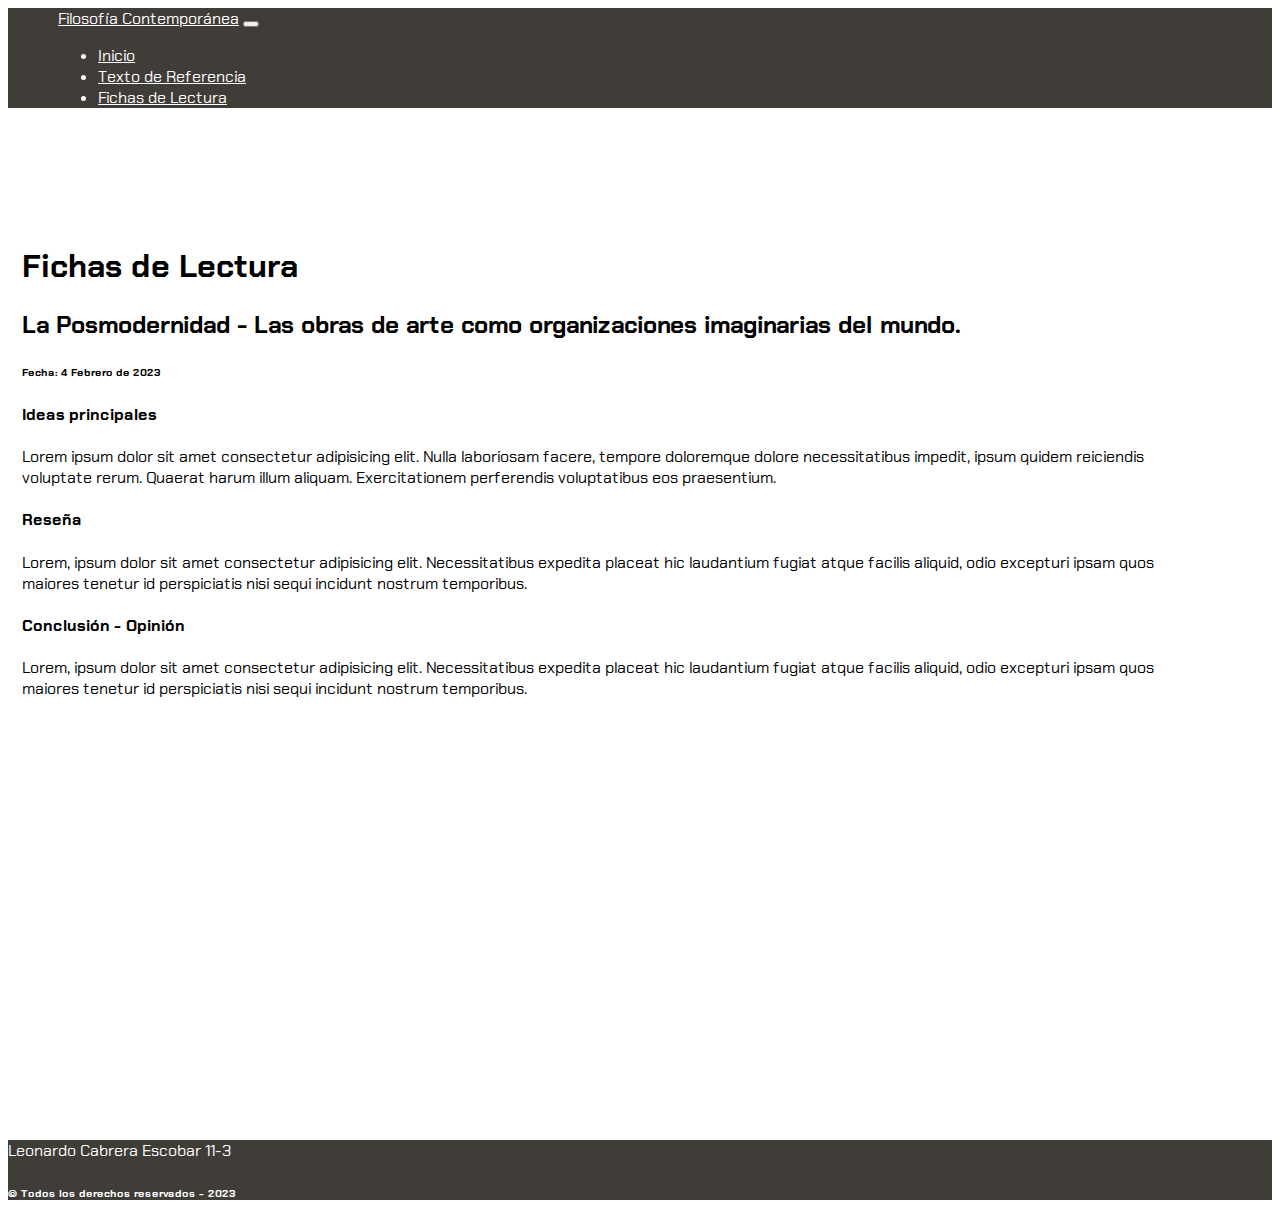
<file: nuevo/fichas7.html>
<!DOCTYPE html>
<html lang="en">
<head>
    <meta charset="UTF-8">
    <meta http-equiv="X-UA-Compatible" content="IE=edge">
    <meta name="viewport" content="width=device-width, initial-scale=1.0">
    <title>filosofía.com</title>
    <link href="https://cdn.jsdelivr.net/npm/bootstrap@5.3.0-alpha1/dist/css/bootstrap.min.css" rel="stylesheet" integrity="sha384-GLhlTQ8iRABdZLl6O3oVMWSktQOp6b7In1Zl3/Jr59b6EGGoI1aFkw7cmDA6j6gD" crossorigin="anonymous">

<!-- HOJA DE ESTILOS -->

<link rel="stylesheet" href="style.css">
</head>

<style>
    @import url('https://fonts.googleapis.com/css2?family=Chakra+Petch&display=swap');
  </style>
  
<body>
    <nav class="navbar navbar-expand-lg bg_navbar sticky-top">
        <div class="container-fluid">
          <a class="navbar-brand" href="http://127.0.0.1:5500/index.html#">Filosofía Contemporánea</a>
          <button class="navbar-toggler" type="button" data-bs-toggle="collapse" data-bs-target="#navbarSupportedContent" aria-controls="navbarSupportedContent" aria-expanded="false" aria-label="Toggle navigation">
            <span class="navbar-toggler-icon"></span>
          </button>
          <div class="collapse navbar-collapse justify-content-end px-5" id="navbarSupportedContent">
            <ul class="navbar-nav ms-auto mb-2 mb-lg-0">
              <li class="nav-item">
                <a class="nav-link px-3" aria-current="page" href="http://127.0.0.1:5500/index.html#">Inicio</a>
              </li>
              <li class="nav-item">
                <a class="nav-link px-3" href="http://127.0.0.1:5500/index.html#TextoDeReferencia">Texto de Referencia</a>
              </li>
              <li class="nav-item">
                <a class="nav-link px-3" href="http://127.0.0.1:5500/index.html#fichasDeLectura">Fichas de Lectura</a>
              </li>
              
              
            </ul>
          
          </div>
        </div>
      </nav>

<section class="section_fichas">
    
    <div>
      <h1 class="px-5">Fichas de Lectura</h1>
        <h2 class="px-5">La Posmodernidad -  Las obras de arte como organizaciones imaginarias del mundo.</h2>
    </div>
    <div class="rowfichas">
      <div class="col-2">
       <h6 class="fecha">Fecha: 4 Febrero de 2023</h6>
      </div>
      <div class="col-10">
       <h4>Ideas principales</h4>
       <p>Lorem ipsum dolor sit amet consectetur adipisicing elit. Nulla laboriosam facere, tempore doloremque dolore necessitatibus impedit, ipsum quidem reiciendis voluptate rerum. Quaerat harum illum aliquam. Exercitationem perferendis voluptatibus eos praesentium.</p>
       <h4>Reseña</h4>
       <p>Lorem, ipsum dolor sit amet consectetur adipisicing elit. Necessitatibus expedita placeat hic laudantium fugiat atque facilis aliquid, odio excepturi ipsam quos maiores tenetur id perspiciatis nisi sequi incidunt nostrum temporibus.</p>
       <h4>Conclusión - Opinión</h4>
       <p>Lorem, ipsum dolor sit amet consectetur adipisicing elit. Necessitatibus expedita placeat hic laudantium fugiat atque facilis aliquid, odio excepturi ipsam quos maiores tenetur id perspiciatis nisi sequi incidunt nostrum temporibus.</p>
      </div>
    </div>

   
</section>



<footer class="bg_footer">
  <p class="text-center">Leonardo Cabrera Escobar 11-3</p>
  <h6 class="text-center">&copy; Todos los derechos reservados - 2023</h6>
</footer>


    <script src="https://cdn.jsdelivr.net/npm/bootstrap@5.3.0-alpha1/dist/js/bootstrap.bundle.min.js" integrity="sha384-w76AqPfDkMBDXo30jS1Sgez6pr3x5MlQ1ZAGC+nuZB+EYdgRZgiwxhTBTkF7CXvN" crossorigin="anonymous"></script>
</body>
</html>
</file>
<file: nuevo/style.css>
.bg_navbar{
    background: #403C38;

    padding-left: 50px;
    color: #fff ;
    
}



.navbar-brand:hover{
    
    color: #ffffff;
    
}

.navbar-brand{
    color: #fff;
}
.nav-link{
    color: #fff;
}
.nav-link:hover{
    color: #fff;
}


.text_header{
    width: 80%;
    padding: 100px 60px 10px 60px;
    height: 450px;
    color: #ffffff;
    
   
}

.card-img-top{
    height: 400px;
}

.img_header{
    height: 100vh;
    background: #fff;
    background-position: center;
    background-size: cover;
    background-repeat: no-repeat;
    background: rgb(64,60,56);
background: linear-gradient(90deg, rgba(64,60,56,1) 50%, rgba(255,255,255,1) 50%);
}

.section_text{
    height: 1000px;
    display: flex;
    flex-direction: column;
    justify-content: flex-start;
    align-items: center;
    padding: 60px 60px 10px 60px;
    background: rgb(255,255,255);
background: linear-gradient(90deg, rgba(255,255,255,1) 50%, rgba(64,60,56,1) 50%);
    
    text-align: start;
    
}

body{
    font-family: 'Chakra Petch', sans-serif;
}

.texto{
    padding: 15px;
    color: #ffffff;
    background: #403C38;
    border-radius: 1rem;
    box-shadow: 0px 0px 10px 0px rgb(255, 255, 255);
    transform: scale(.95);
    
}


.texto2{
    padding: 25px;
    color: #ffffff;
    background: #403C38;
    border-radius: 1rem;
    box-shadow: 0px 0px 10px 0px rgb(255, 255, 255);
    transform: scale(.95);
}

.row{
    background: #403C38;
    height: 50px;
    padding: 10px;
}



.card{
    transition: all .3s;
    
}

.card:hover{
    box-shadow: 0px 0px 10px 0px rgba(0,0,0,0.5);
    transform: scale(.95);
}

.col{
    height: 50px;
    
}

.section_token{
    height: 100vh;
    text-align: center;
    padding: 60px 60px 10px 60px;
    background: rgb(64,60,56);
background: linear-gradient(90deg, rgba(64,60,56,1) 50%, rgba(255,255,255,1) 50%);
    
}

/*MEDIA QUEARY*/

@media all and (max-width: 450px){
    .text_header{
        width: 90%;
        padding: 90px 20px 0 40px;
        height: 450px;
        
    }
    .text_header h1{
        font-size: 42px;
    }
   
}

.bg_footer{
    background: #403C38;
    height: 60px;
    color: #fff;
}

.section_fichas{
    height: 100vh;
    width: 90%;
    padding: 100px 0px 0px 14px;
}



.section_clase{
    height: 1000px;
    display: flex;
    flex-direction: column;
    justify-content: flex-start;
    align-items: center;
    padding: 60px 60px 10px 60px;
    background: rgb(255,255,255);
background: linear-gradient(90deg, rgba(255,255,255,1) 50%, rgba(64,60,56,1) 50%);
    
    text-align: start;
    
}
</file>
